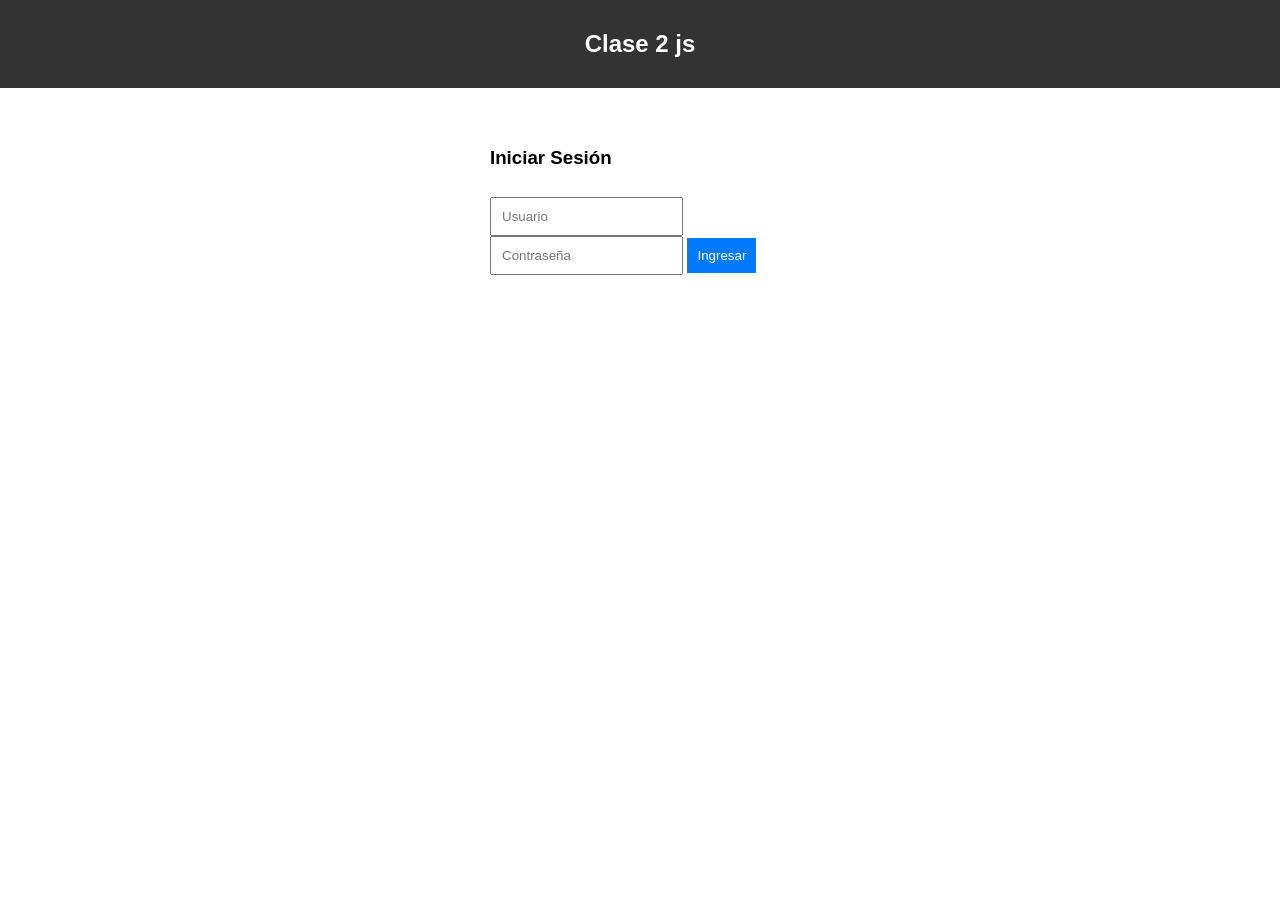
<file: index.html>
<!-- ====== index.html (Login) ====== -->
<!DOCTYPE html>
<html lang="es">
<head>
    <meta charset="UTF-8">
    <title>Login</title>
    <link rel="stylesheet" href="styles.css">
</head>
<body>

<nav>
    <h2>Clase 2 js</h2>
</nav>

<div class="container">
    <h3>Iniciar Sesión</h3>
    <form id="loginForm">
        <input type="text" id="usuario" placeholder="Usuario">
        <input type="password" id="password" placeholder="Contraseña">
        <button type="submit">Ingresar</button>
    </form>
    <p id="error"></p>
</div>

<script src="login.js"></script>
</body>
</html>
</file>
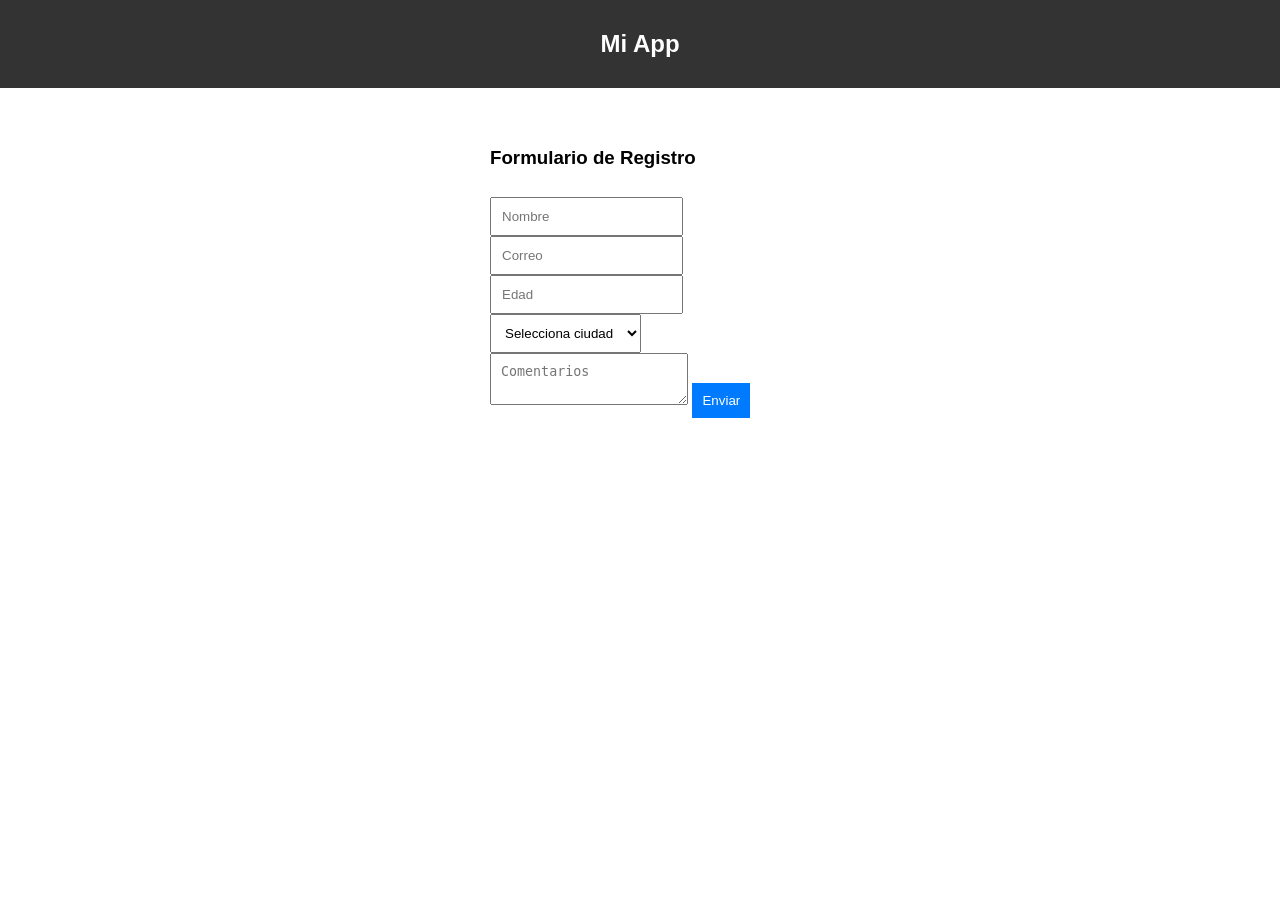
<file: form.html>
<!DOCTYPE html>
<html lang="es">
<head>
    <meta charset="UTF-8">
    <title>Formulario</title>
    <link rel="stylesheet" href="styles.css">
</head>
<body>

<nav>
    <h2>Mi App</h2>
</nav>

<div class="container">
    <h3>Formulario de Registro</h3>
    <form id="formulario">
        <input type="text" placeholder="Nombre">
        <input type="email" placeholder="Correo">
        <input type="number" placeholder="Edad">
        <select>
            <option>Selecciona ciudad</option>
            <option>Santiago</option>
            <option>Valparaíso</option>
        </select>
        <textarea placeholder="Comentarios"></textarea>
        <button type="submit">Enviar</button>
    </form>
</div>

    <script src="form.js"></script>
</body>
</html>
</file>
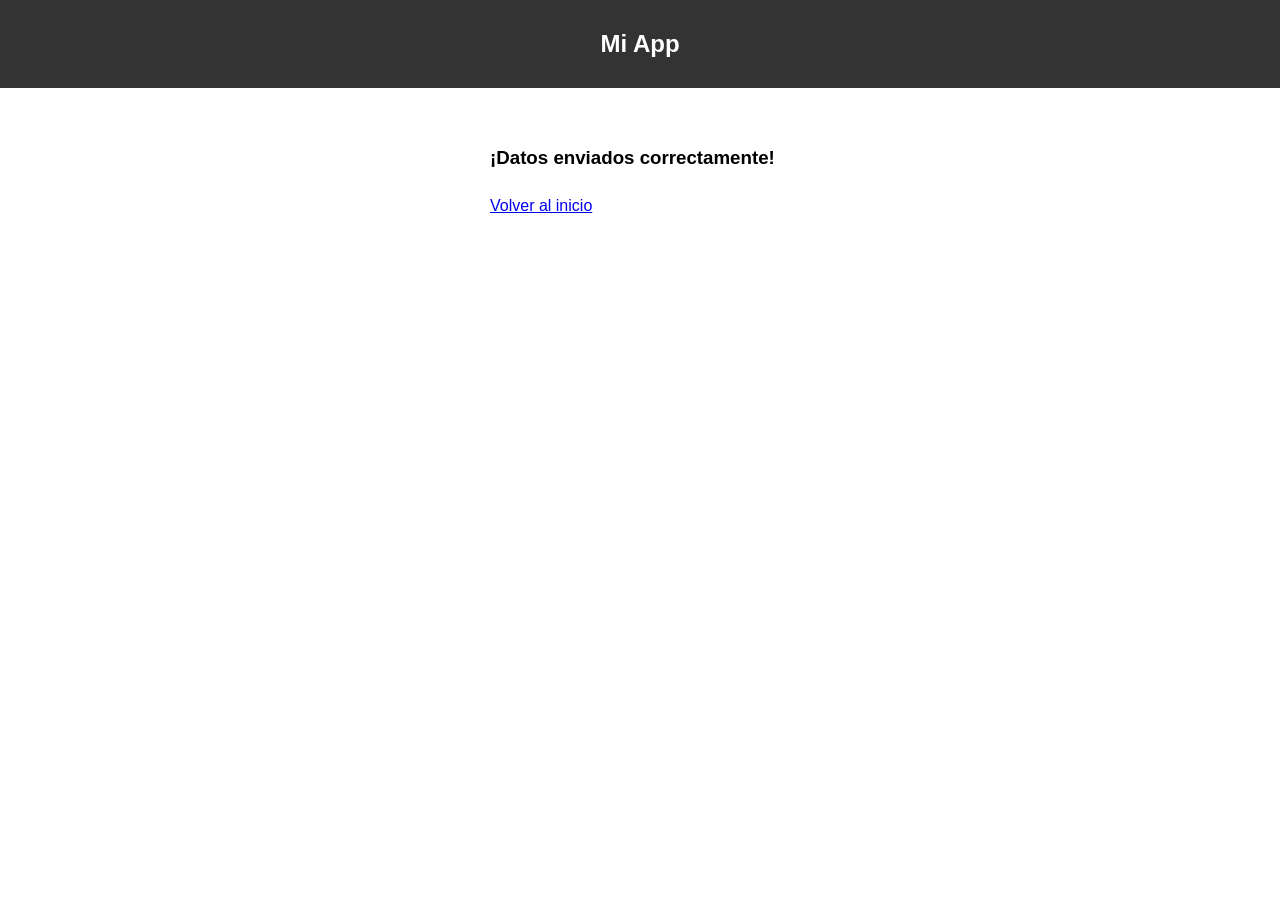
<file: valido.html>
<!DOCTYPE html>
<html lang="es">
<head>
    <meta charset="UTF-8">
    <title>Confirmación</title>
    <link rel="stylesheet" href="styles.css">
</head>
<body>

<nav>
    <h2>Mi App</h2>
</nav>

<div class="container">
    <h3>¡Datos enviados correctamente!</h3>
    <a href="index.html">Volver al inicio</a>
</div>

</body>
</html>
</file>
<file: styles.css>
body {
    font-family: Arial, sans-serif;
    margin: 0;
}

nav {
    background-color: #333;
    color: white;
    padding: 10px;
}

.container {
    width: 300px;
    margin: 40px auto;
    display: flex;
    flex-direction: column;
    gap: 10px;
}

input,
select,
textarea,
button {
    padding: 10px;
}

button {
    background-color: #007BFF;
    color: white;
    border: none;
    cursor: pointer;
}

#error {
    color: red;
}

h2{
    text-align: center;
}
</file>
